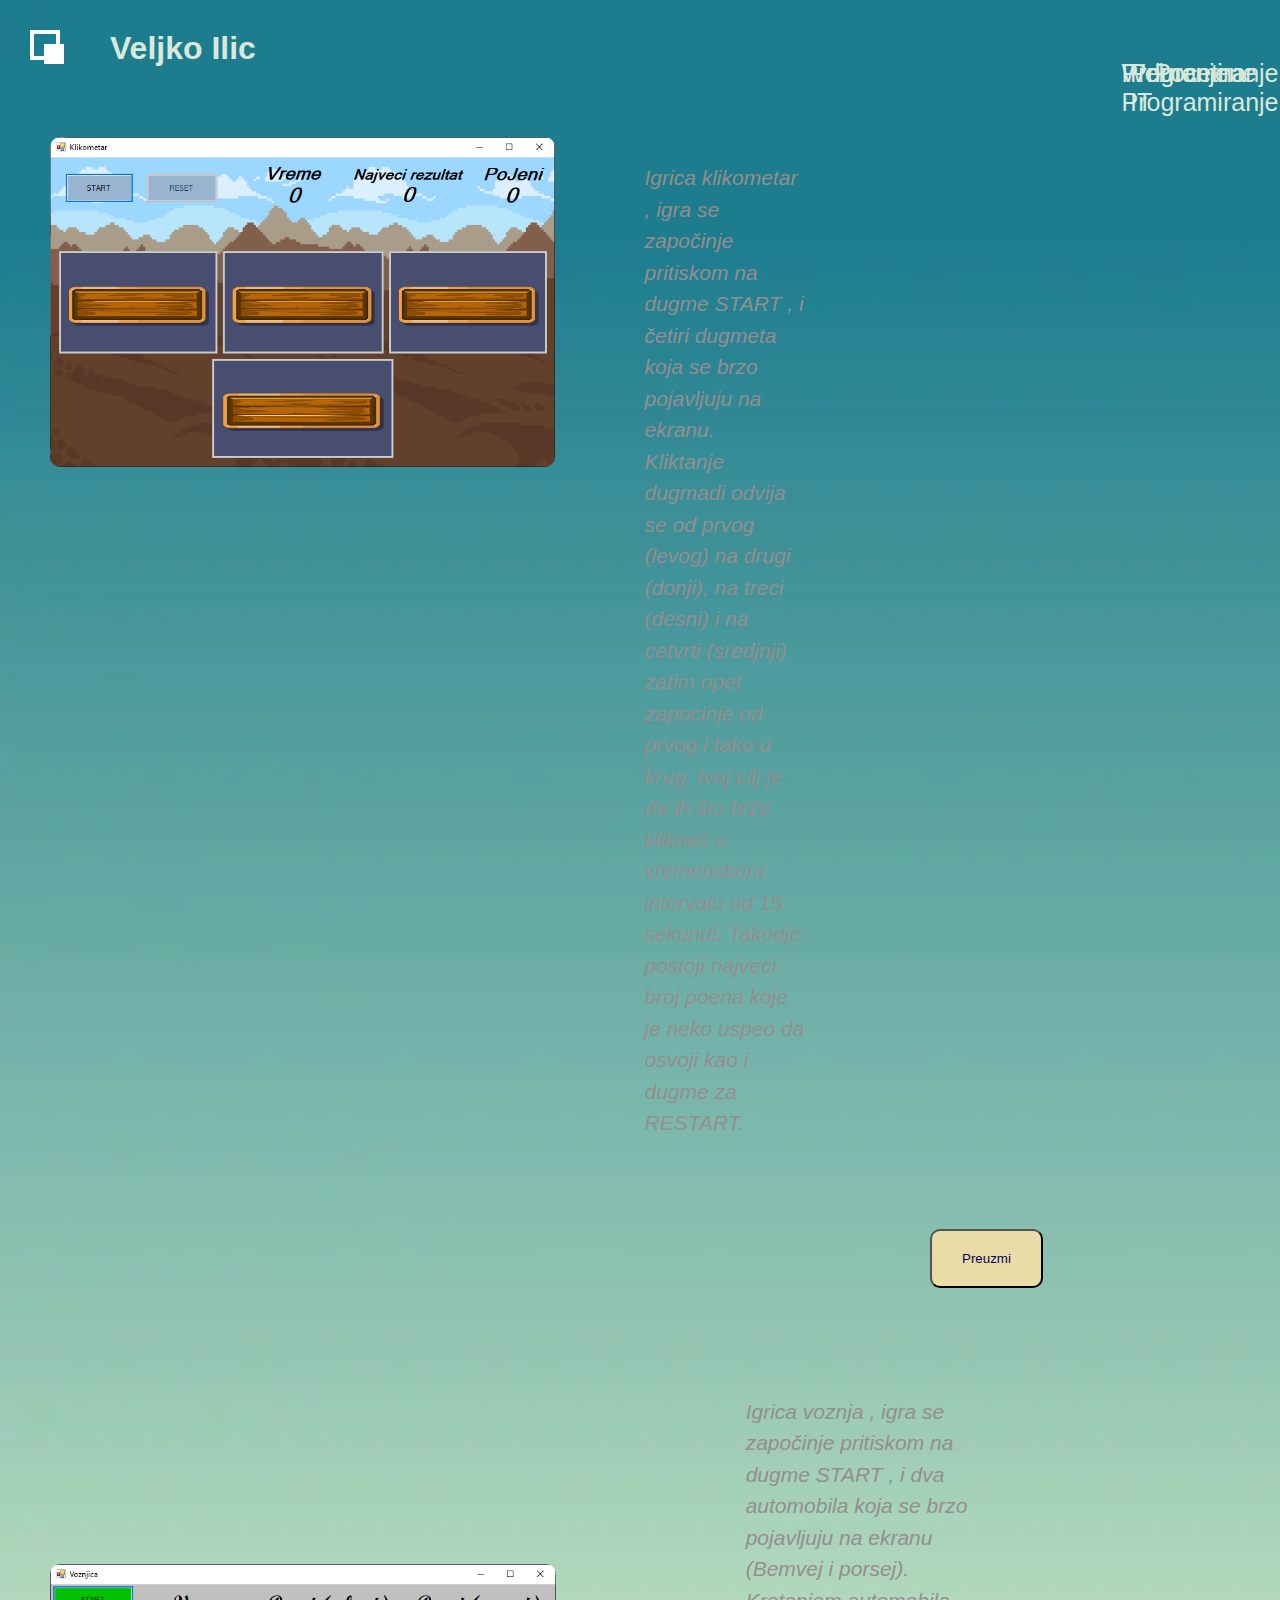
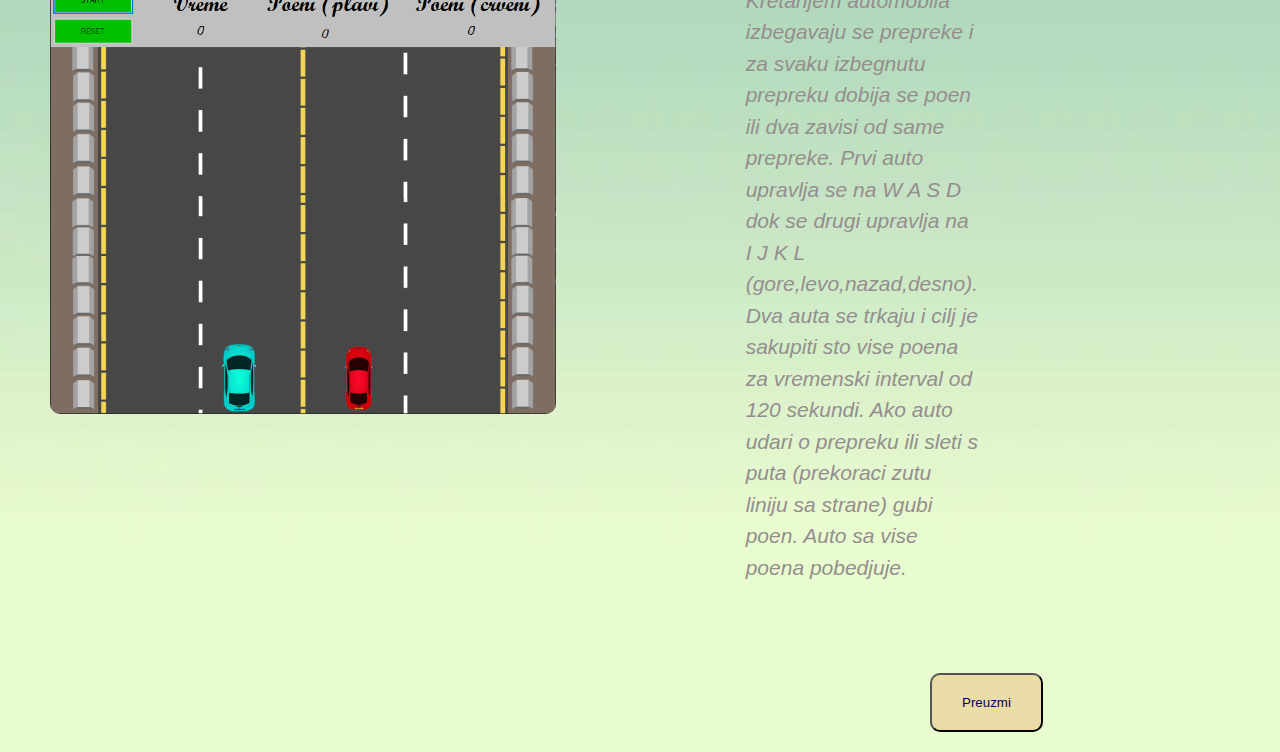
<file: stranice - zadaci - materijal/primenjene-zadaci.html>
﻿<!DOCTYPE html>
<html>
<head>
    <meta charset="utf-8" />
    <title>Primenjene Informacione Tehnologije</title>
    <link href="appdata (primenjene)/style.css" rel="stylesheet" />
    <link href="../appdata/style i fun kruzici/style kruzici.css" rel="stylesheet" />
</head>
<body draggable="false">
    <div class="loader-wrapper">
        <span class="loader"><span class="loader-inner"></span></span>
    </div>
    <header class="header">
        <div class="logo"> Veljko Ilic </div>
        <nav class="navbar">

            <a href="../stranice/index.html"> Pocetna</a>
            <a href="../stranice/programiranje.html">Programiranje</a>
            <a href="../stranice/web programiranje.html"> Web Programiranje</a>
            <a href="../stranice/Primenjene.html">Primenjene IT</a>
        </nav>
    </header>

    <div draggable="false" class="container">
        <img src="appdata (primenjene)/materijal/klikometar/klikometar.png" id="klikometar" />
        <p>
            Igrica klikometar , igra se započinje pritiskom na dugme START , i četiri dugmeta koja se brzo pojavljuju na ekranu.<br />
            Kliktanje dugmadi odvija se od prvog (levog) na drugi (donji), na treci (desni) i na cetvrti (sredjnji) zatim opet zapocinje od prvog i tako u krug,
            tvoj cilj je da ih što brže klikneš u vremenskom intervalu od 15 sekundi. Takodje postoji najveci broj poena koje je neko uspeo da osvoji kao i dugme za RESTART.
        </p>


    </div>

    <a href="appdata (primenjene)/materijal/klikometar/klikometar 1.rar">
        <input type="button" value="Preuzmi" class="preuzmi" id="rar" />
    </a>
    <br /><br />
    <div class="container">
        <img src="appdata (primenjene)/materijal/voznjica/voznjica.png" id="voznja" />

        <p id="lavirint-tekst">
            Igrica voznja , igra se započinje pritiskom na dugme START , i dva automobila koja se brzo pojavljuju na ekranu (Bemvej i porsej).
            Kretanjem automobila izbegavaju se prepreke i za svaku izbegnutu prepreku dobija se poen ili dva zavisi od same prepreke. Prvi auto upravlja se na W A S D dok se drugi upravlja na I J K L
            (gore,levo,nazad,desno). Dva auta se trkaju i cilj je sakupiti sto vise poena za vremenski interval od 120 sekundi.
            Ako auto udari o prepreku ili sleti s puta (prekoraci zutu liniju sa strane) gubi poen. Auto sa vise poena pobedjuje.

        </p>
    </div>

    <a href="appdata (primenjene)/materijal/voznjica/lavirint.rar">
        <input type="button" value="Preuzmi" class="preuzmi"/>
    </a>


    <script src="../appdata/style i fun kruzici/fun kruzici.js"></script>

</body>

</html>
</file>
<file: stranice - zadaci - materijal/appdata (primenjene)/style.css>
﻿* {
    margin: 0px;
    padding: 10px;
    box-sizing: border-box;
    font-family: "Poppins", sans-serif;
    color: #07015c;
}


body {
    background-image: url('../../slika/ice-cold-blue-to-yellow-gradient-background.jpg');
    background-repeat: no-repeat;
    background-size: cover;
    user-select: none;
}

.header {
    position: absolute;
    top: 0;
    left: 0;
    width: 100%;
    padding: 20px 100px;
    background-color: transparent;
    display: flex;
    justify-content: space-between;
    align-items: center;
}

.logo {
    font-size: 32px;
    color: #d9e8db;
    text-decoration: none;
    font-weight: 700;
}

.navbar {
    display: flex;
    justify-content: center;
    padding: 0px;
}

    .navbar a {
        justify-self: center;
        position: absolute;
        font-size: 25px;
        color: #d9e8db;
        font-weight: 500;
        text-decoration: none;
        margin-left: 40px;
    }

        .navbar a::before {
            content: '';
            position: fixed;
            top: 100%;
            left: 0;
            width: 0;
            height: 2px;
            background: white;
            transition: .5s;
        }

        .navbar a:hover::before {
            width: 100%;
        }


#klikometar {
    border-radius: 20px;
    margin: 45px auto auto auto;
    height: 350px;
}




.container {
    font-family: "Poppins", sans-serif;
    display: flex;
    color: #d9e8db;
    margin-left: 10px;
    max-width: calc(90% - 250px);
}

p {
    font-style: italic;
    padding: 80px;
    color: #948e8e;
    font-size: 21px;
    line-height: 1.5;
}

.preuzmi {
    cursor: pointer;
    display: inline-block;
    background-color: #eadca6;
    border-radius: 10px;
    padding: 20px 30px;
    margin-left:900px;
}

#rar {
    font-family: 'Times New Roman' sans-serif;
    margin-top: auto;
    margin-left: 900px;
}
#voznja {
    border-radius: 20px;
    margin: auto auto auto auto;
    height: 470px;
    margin-right :100px;
}
#lavirint-tekst{
    color: #948e8e;
    padding:80px;
    margin-right:60px;
}
</file>
<file: appdata/style i fun kruzici/style kruzici.css>
﻿.loader {
    display: inline-block;
    width: 30px;
    height: 30px;
    position: relative;
    border: 4px solid #Fff;
    animation: loader 2s infinite ease;
}

.loader-inner {
    vertical-align: top;
    display: inline-block;
    width: 100%;
    background-color: #fff;
    animation: loader-inner 5s infinite ease-in;
}

@keyframes loader {
    0% {
        transform: rotate(0deg);
    }

    25% {
        transform: rotate(180deg);
    }

    50% {
        transform: rotate(180deg);
    }

    75% {
        transform: rotate(360deg);
    }

    100% {
        transform: rotate(360deg);
    }
}

@keyframes loader-inner {
    0% {
        height: 0%;
    }

    25% {
        height: 0%;
    }

    50% {
        height: 100%;
    }

    75% {
        height: 100%;
    }

    100% {
        height: 0%;
    }
}
</file>
